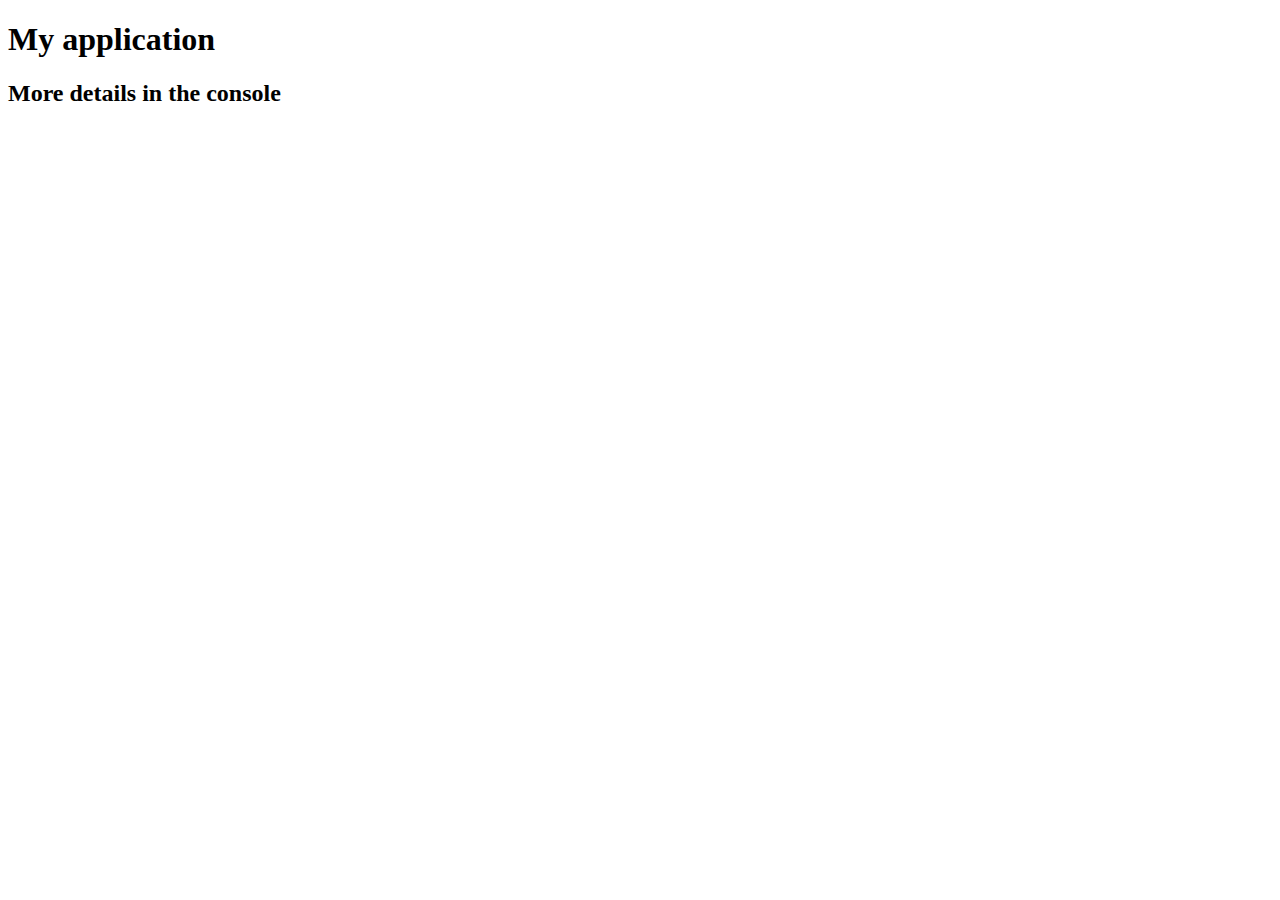
<file: index.html>
<!DOCTYPE html>
<html>
<head>
	<meta charset="utf-8">
	<title>My application</title>
</head>
<body>
	<h1>My application</h1>
	<h2>More details in the console</h2>

	<script src="lab2/SpeakGoodBye.js"></script>
    <script src="lab2/SpeakHello.js"></script>
    <script src="lab2/script.js"></script>
	<script src="script.js"></script>
	<script src="lab3/script.js"></script>
	<script src="lab4/script.js"></script>
</body>
</html>
</file>
